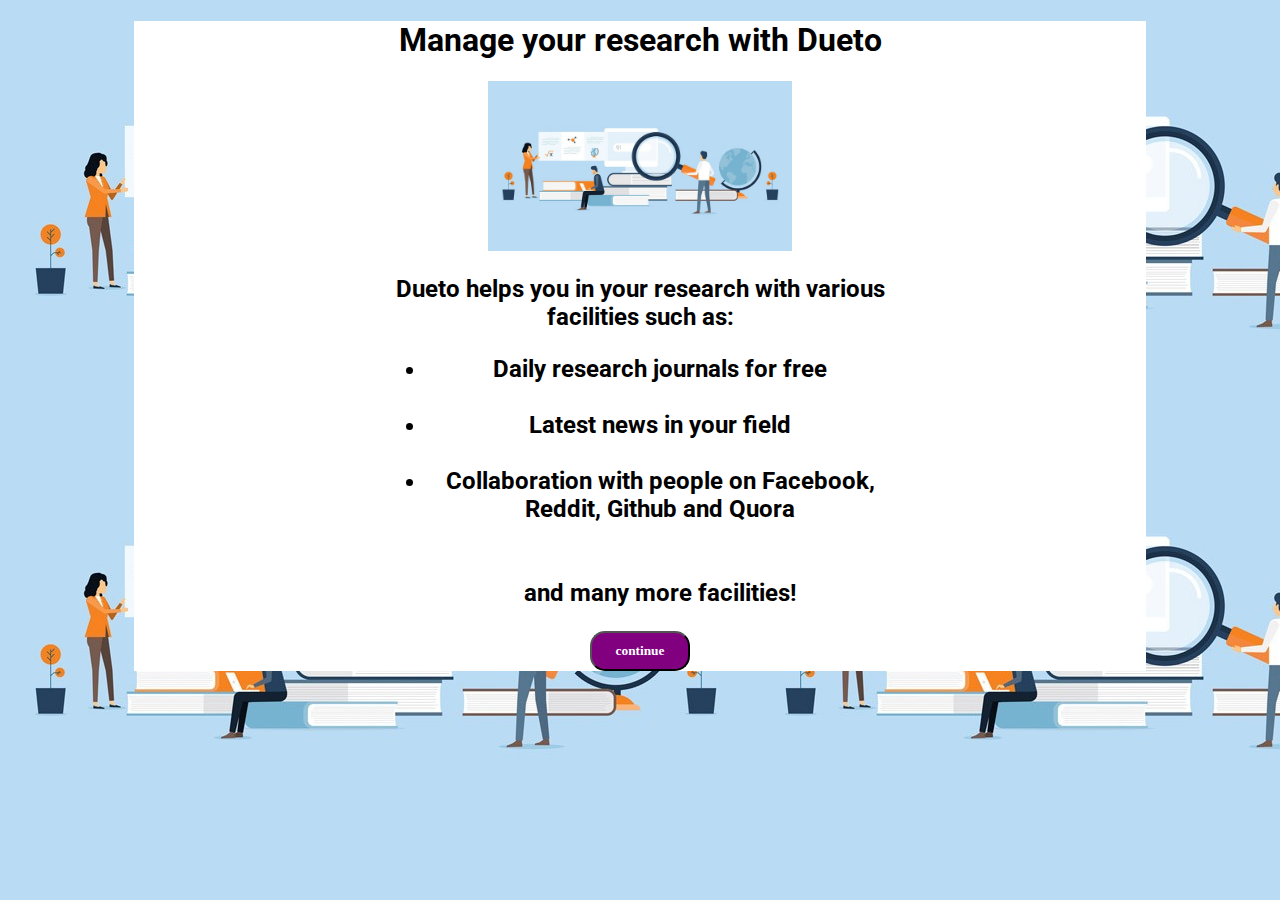
<file: Duetomob/index.html>
<!doctype html>
<html lang="en">
  <head>
    <!-- Required meta tags -->
    <meta charset="utf-8">
    <meta name="viewport" content="width=device-width, initial-scale=1.0">
<title>Dueto</title>
<script></script>
<link rel="stylesheet" href="index.css">
<style>body{
background:url('bg.jpg');
}
#container{
background:white;
width:80%;
margin:auto;
}
button{width:100px;height:40px;}
img{margin:auto;width:30%;}
</style>
</head>
<body><div id="container">
<center><div id="1"><h1>Manage your research with Dueto</h1><img src="bg.jpg">
<br /><h2>Dueto helps you in your research with various facilities such as:
<ul>
<li id="i">Daily research journals for free</li><br />
<li id="ii">Latest news in your field </li><br />
<li id="iii">Collaboration with people on Facebook, Reddit, Github and Quora</li><br />
<br />and many more facilities!
</ul>
</h2>
<a href="c.html"><button>continue</button></a>
</div></center><div></div>
</div></body></html>
</file>
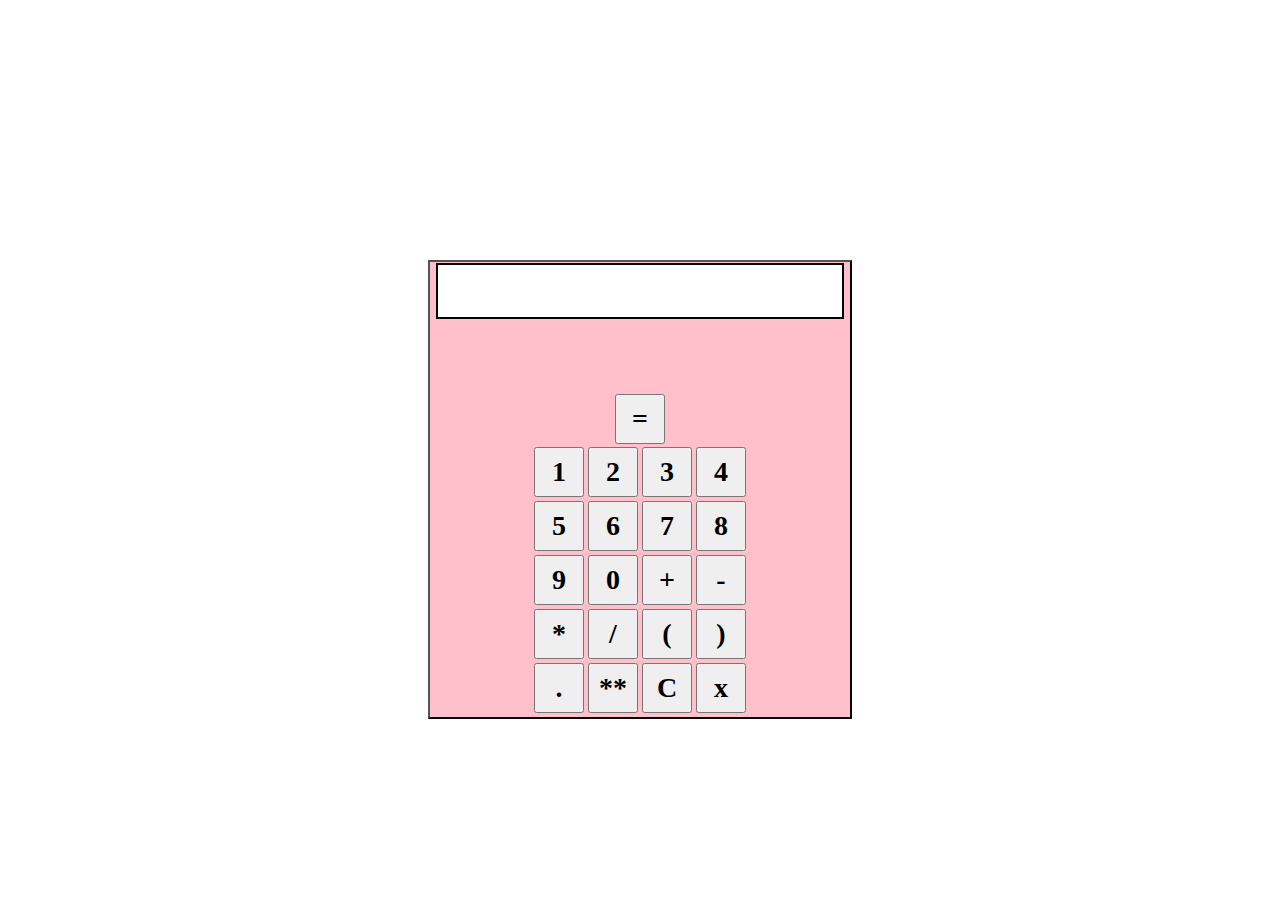
<file: Duetomob/Calculator/index.html>
<!DOCTYPE html>
<html lang="en">
<head>
<meta charset="UTF-8">
<meta name="viewport" content="width=device-width, initial-scale=1.0">
<meta http-equiv="X-UA-Compatible" content="ie=edge">
<title>Calculator</title>
<script>
function add(n){document.getElementById("in").value=document.getElementById("in").value+n;}
function cl(){
document.getElementById("in").value="";
}
function x(){
var a=document.getElementById("in").value.length;
var bsa=document.getElementById("in").value;
var b=a-1;
var ab=bsa.substring(0, b);
document.getElementById("in").value=ab;
}
function e(){document.getElementById("in").value=eval(document.getElementById("in").value);}
</script>
<style>
#div{display:inline;background-color:pink;}
input{width:400px;height:50px;font-size:30px;font-family:cursive;border:2px solid black;}
.number{
font-weight:bold;
font-family:cursive;
font-size:28px;
height:50px;
width:50px;
}
.n{font-weight:bold;
font-family:cursive;
font-size:28px;
height:50px;
width:100px;}
.container{
width:80%;
height:80%;margin:auto;
}
</style>
</head>
<body><br><br><br><br><br><br><br><br><br><br><br><br><br><br>
<div class="container"><center><button id="div"><input type="text" id="in"><br>
<center><table>
<tr><td><button onclick="add('1')" class="number">1</button></td>
<td><button onclick="add('2')" class="number">2</button></td>
<td><button onclick="add('3')" class="number">3</button></td>
<td><button onclick="add('4')" class="number">4</button></td>
<br>
</tr>
<tr><td><button onclick="add('5')" class="number">5</button></td>
<td><button onclick="add('6')" class="number">6</button></td>
<td><button onclick="add('7')" class="number">7</button></td>
<td><button onclick="add('8')" class="number">8</button></td>
<br>
</tr>
<tr><td><button onclick="add('9')" class="number">9</button></td>
<td><button onclick="add('0')" class="number">0</button></td>
<td><button onclick="add('+')" class="number">+</button></td>
<td><button onclick="add('-')" class="number">-</button></td>
<br>
</tr>
<tr><td><button onclick="add('*')" class="number">*</button></td>
<td><button onclick="add('/')" class="number">/</button></td>
<td><button onclick="add('(')" class="number">(</button></td>
<td><button onclick="add(')')" class="number">)</button></td>
<br>
</tr>
<tr><td><button onclick="add('.')" class="number">.</button></td>
<td><button onclick="add('**')" class="number">**</button></td>
<td><button onclick="cl()" class="number">C</button></td>
<td><button onclick="x()" class="number">x</button></td>
<br>
</tr>
<button onclick="e()" class="number">=</button>
</table>
</center>
</button></center>
</div></body>
</html>
</file>
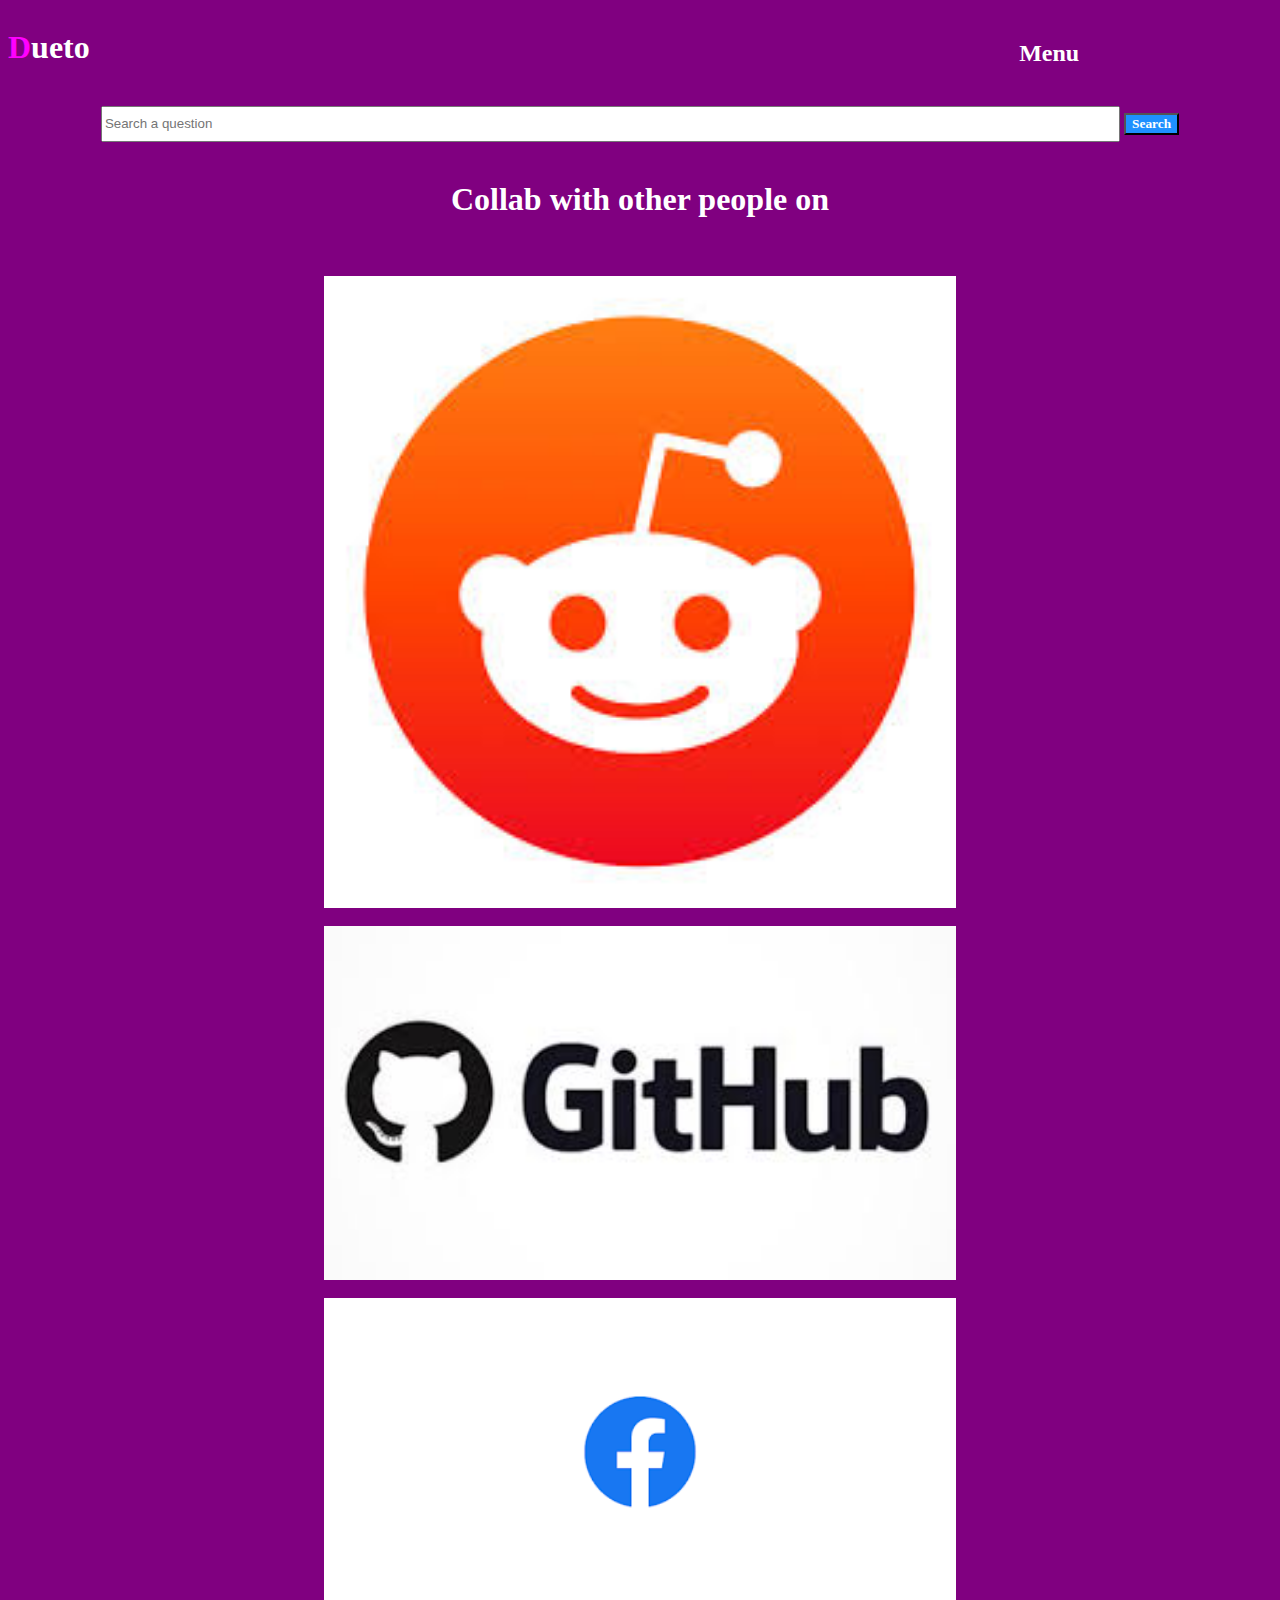
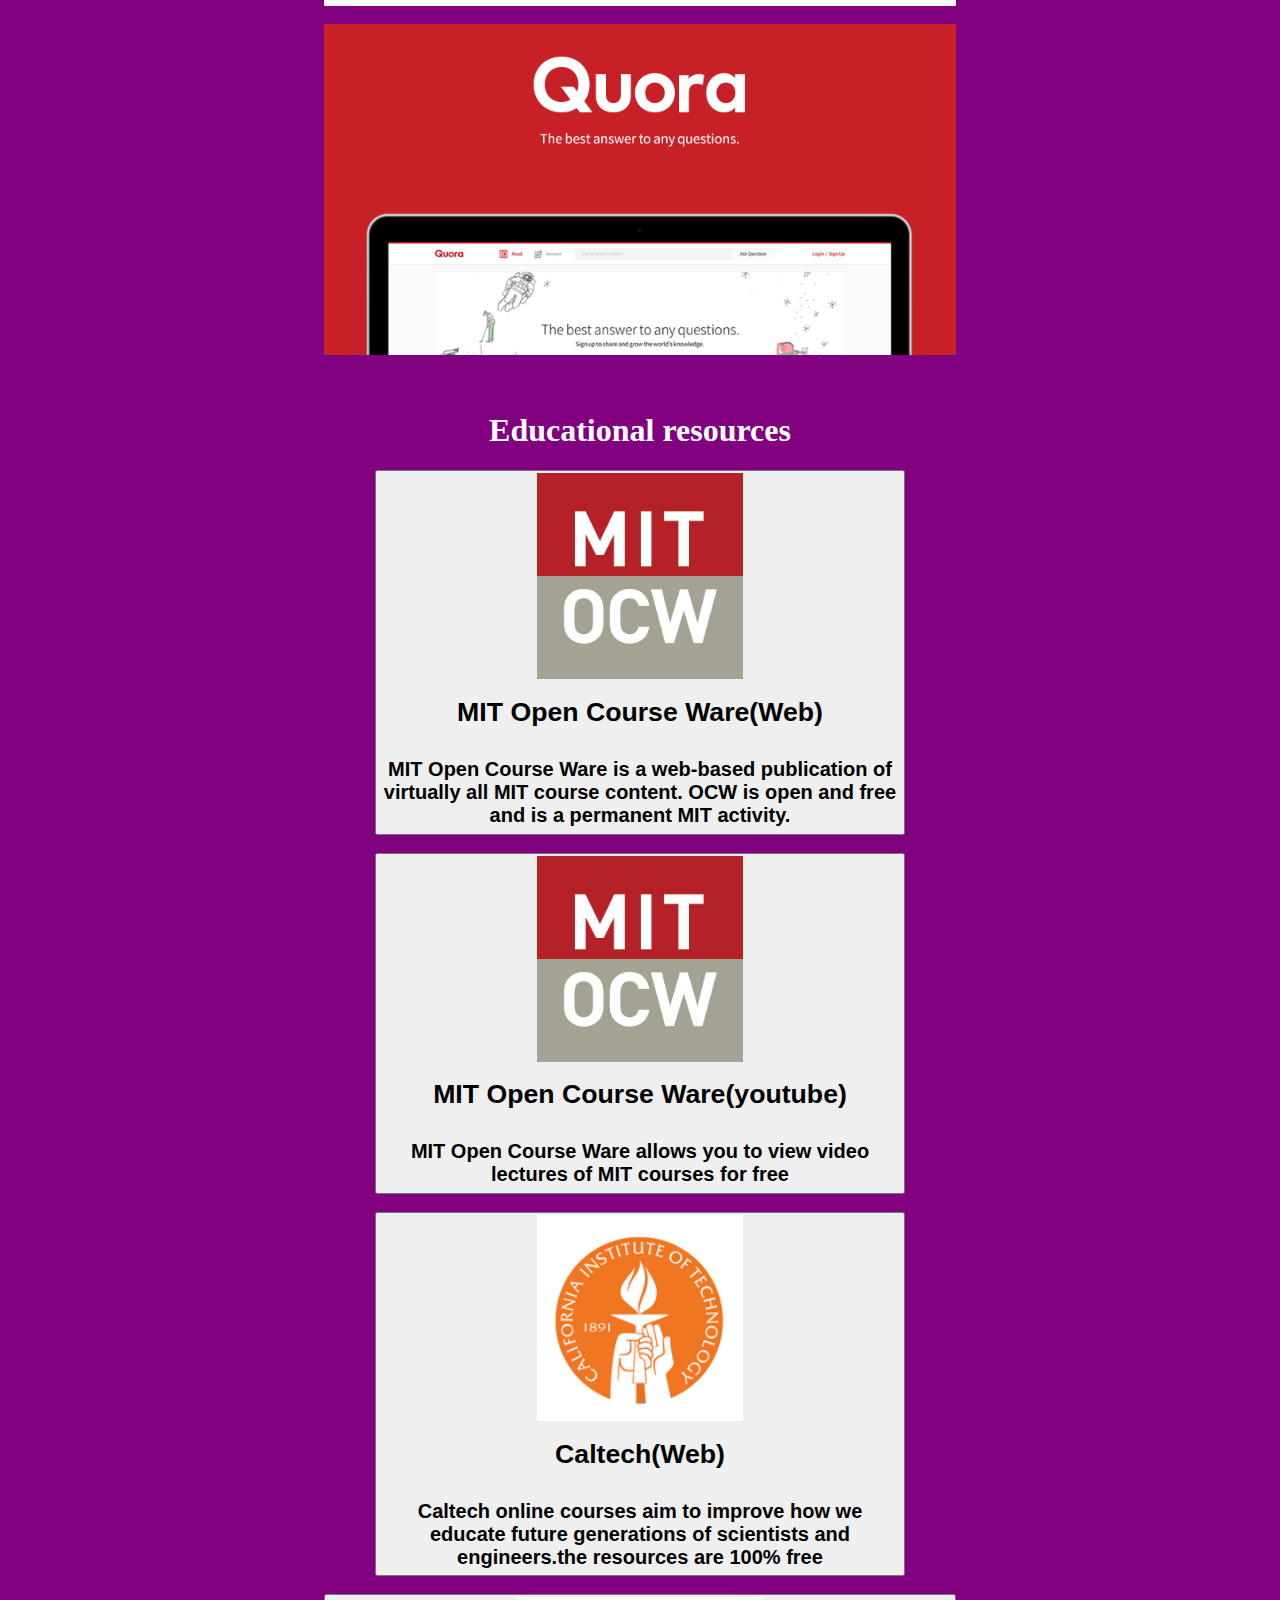
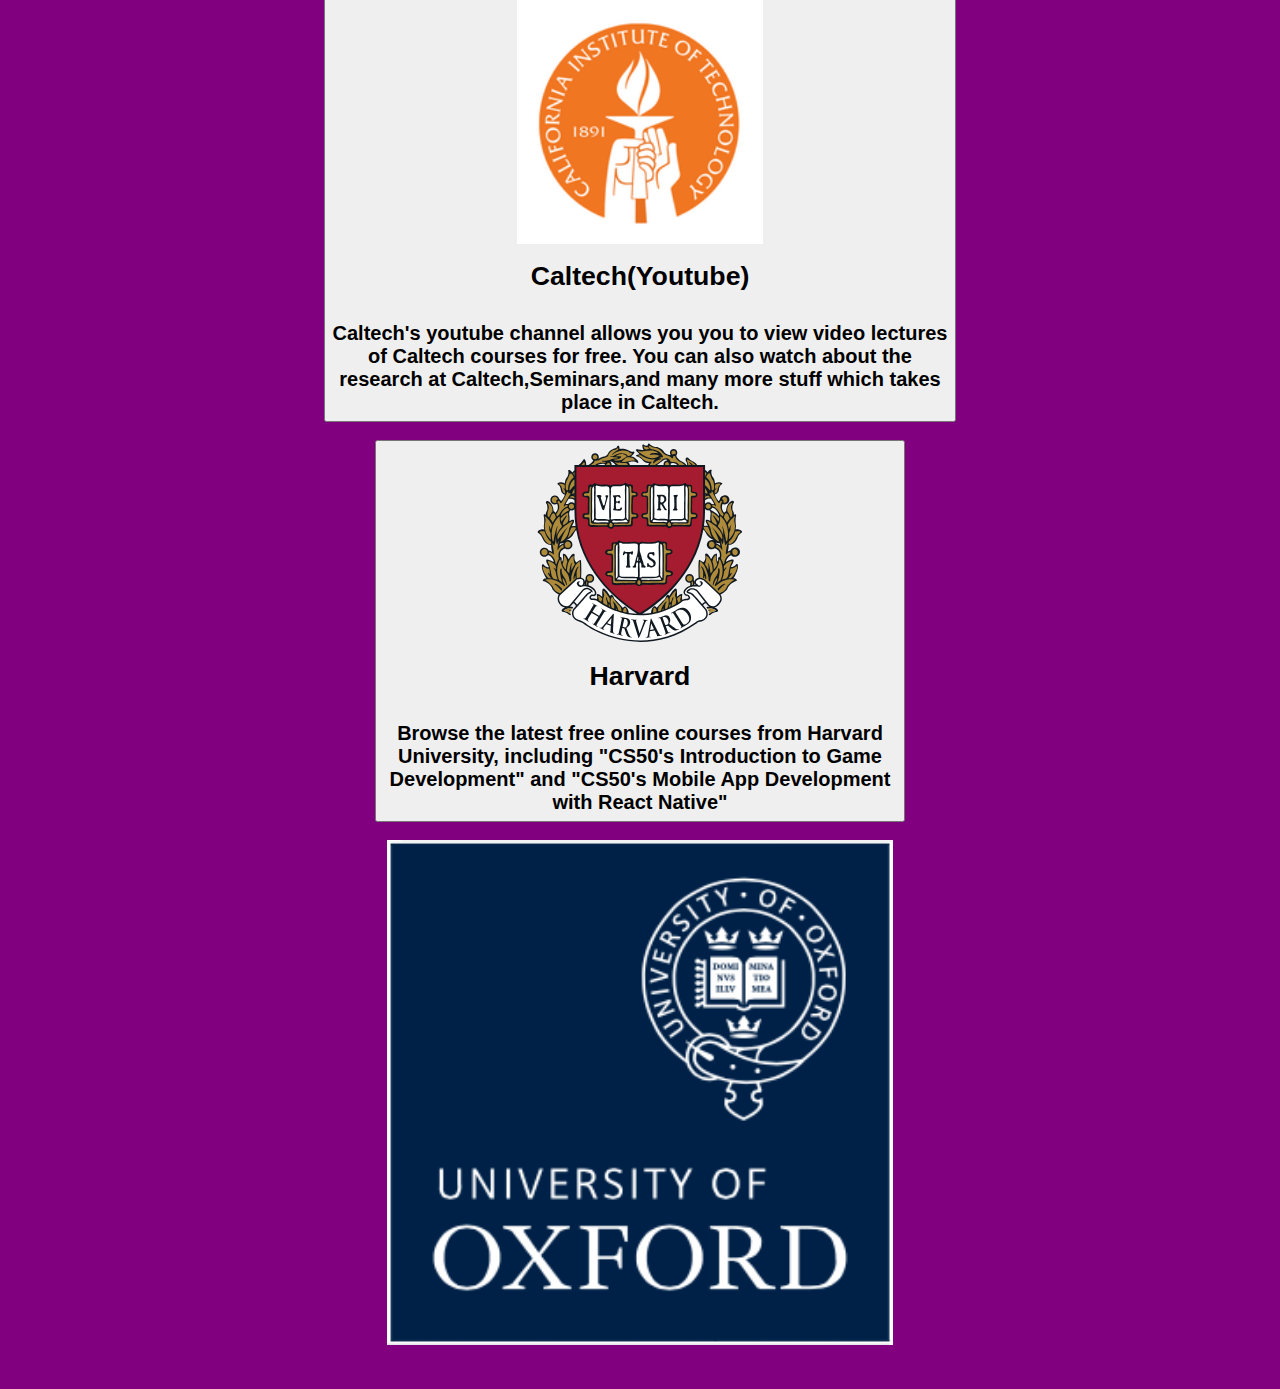
<file: Duetomob/c.html>
<!doctype html>
<html lang="en">
  <head>
<!-- Required meta tags -->
    <meta charset="utf-8">
    <meta name="viewport" content="width=device-width, initial-scale=1.0">
<title>Dueto</title>
<script src="https://ajax.googleapis.com/ajax/libs/jquery/3.5.1/jquery.min.js"></script>
<script>$("document").ready(
function(){
$("#p").dropdown();
}
)</script>
<script>
function search(){
const a=document.getElementById("id").value;
const i="https://www.google.com/search?q=";
const t="&rlz=1C1CHBF_enIN857IN857&oq=hello&aqs=chrome.2.69i57j46j0j46j0j69i61j69i60j69i61.3304j0j7";
const b="&sourceid=chrome&ie=UTF-8";
document.getElementById("id").value="";
document.getElementById("a").href=i+a+t+b;
}
</script>
<style>
body{background:purple;background-size:cover;}
span{color:magenta;}
body{color:white;font-weight:bold;font-family:cursive;}
.wrap{
display:grid;
grid-template-columns:80% 20%;
}
.anime{animation-name:a;animation-duration:1s;position:relative;}
@keyframes a{
0%{left:100000px;}
100%{left:0px;}
}
h2{position:relative;top:12px;}
ul{list-style:none;}
a{text-decoration:none;color:white;}
img{width:50%;margin:auto;display:block;}
#s{background:dodgerblue;color:white;font-family:cursive;font-weight:bold;}
input{height:30px;width:80%;}
#scroll{position:relative;left:500px;background:grey;height:20%;width:12%;padding:7px;
background-color:white;
display:none;
}
#scroll a{color:black;}
.opt img{
width:40%;
margin:auto;
}
.opt{
height:30%;
width:42%;
margin:auto;
}
.drop{
width:25%;
border:1px solid purple;
background-color:purple;
font:bold 23px cursive;
color:white;
}
#cy{
height:30%;
width:50%;
margin:auto;
}
#img{
width:40%;
margin:auto;
}
</style>
</head>
<body>
<div class="anime">
<div class="wrap"><div><h1><span>D</span>ueto</h1></div>
<h2>
<a href="menu.html">Menu</a>         
</h2>
</div><br><center><input type="text" id="id" placeholder="Search a question"> 
<a href="" id="a"><button id="s" onclick="search()">Search</button></a></center><br>
<center><h1>Collab with other people on</h1><br><br>
<a href="https://www.reddit.com/"><img src="reddit.jfif"></a><br><a href="https://github.com/"><img src="gh.jfif"></a> <br><a href="https://www.facebook.com/"><img src="fb.png"></a><br>
<a href="https://quora.com/"><img src="quora.png"></a>
<br><br>
<h1>Educational resources</h1>
<a href="https://ocw.mit.edu/"><button class="opt"><img src="ocw.jpg"><h1>MIT Open Course Ware(Web)</h1>
<h2>MIT Open Course Ware is a web-based publication of virtually all MIT course content. OCW is open and free and is a permanent MIT activity.</h2>
</button></a><br><br>
<a href="https://www.youtube.com/user/MIT"><button class="opt"><img src="ocw.jpg"><h1>MIT Open Course Ware(youtube)</h1>
<h2>MIT Open Course Ware allows you to view video lectures of  MIT courses for free</h2>
</button></a><br><br>
<a href="http://online.caltech.edu/courses"><button class="opt"><img src="ct.png"><h1>Caltech(Web)</h1>
<h2>Caltech online courses aim to improve how we educate future generations of scientists and engineers.the resources are 100% free</h2>
</button></a><br><br>
<a href="https://www.youtube.com/user/caltech"><button class="opt" id="cy"><img src="ct.png"><h1>Caltech(Youtube)</h1>
<h2>Caltech's youtube channel allows you you to view video lectures of  Caltech courses for free.
You can also watch about the research at Caltech,Seminars,and many more stuff which takes place in Caltech.
</h2>
</button></a><br><br>
<a href="https://online-learning.harvard.edu/catalog/free"><button class="opt"><img src="h.svg"><h1>Harvard</h1>
<h2>
Browse the latest free online courses from Harvard University, including "CS50's Introduction to Game Development" and "CS50's Mobile App Development with React Native"
</h2>
</button></a><br><br>
<a href="https://academicearth.org/universities/university-of-oxford/"><img id="img" src="ox.png">
</a><br><br>
</center>
</div>
</body>
</html>
</file>
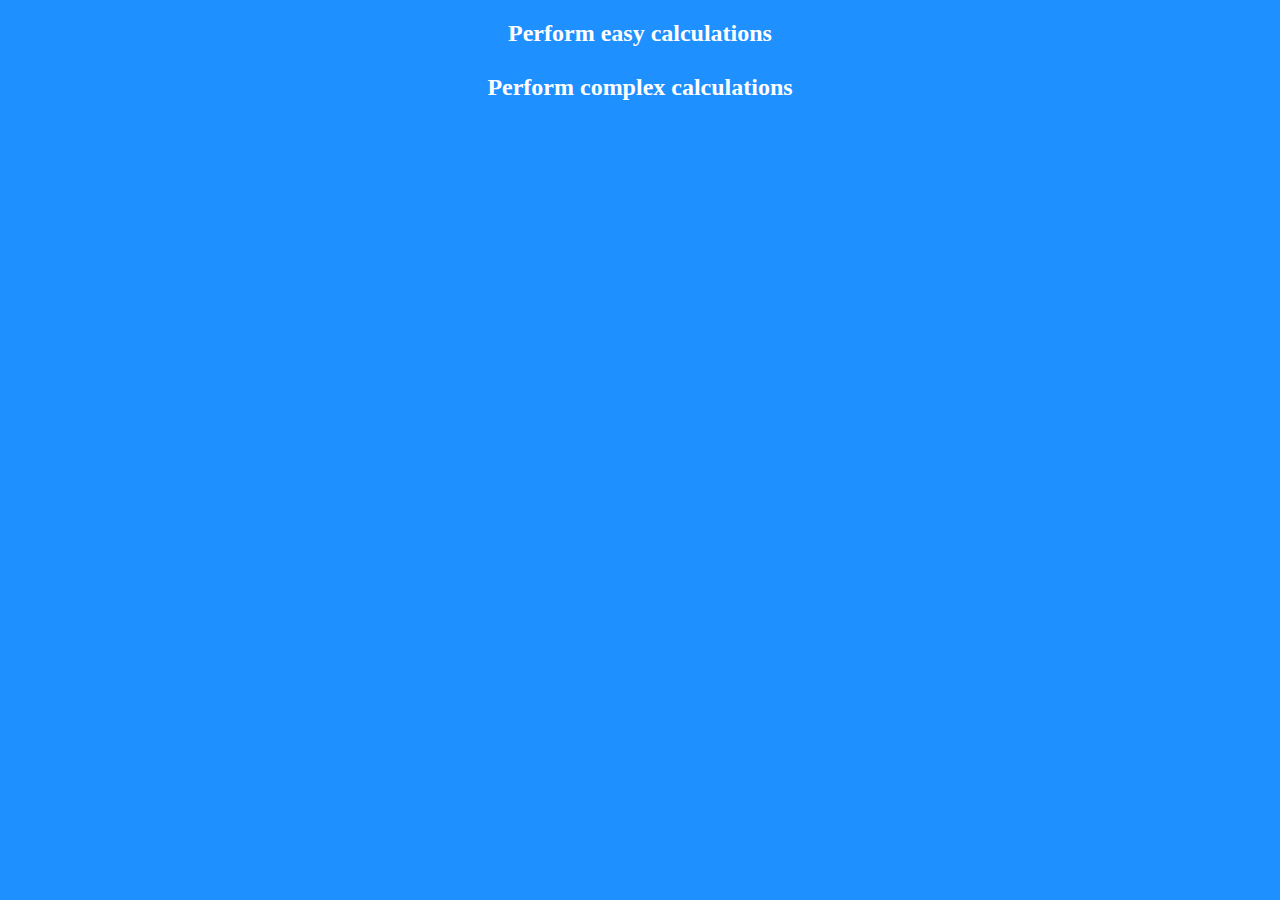
<file: Duetomob/choose.html>
<!doctype html>
<html lang="en">
  <head>
    <!-- Required meta tags -->
    <meta charset="utf-8">
    <meta name="viewport" content="width=device-width, initial-scale=1.0">
<title>Choose</title>
<script>
</script>
<style>
body{background-color:dodgerblue;}
a{text-decoration:none;color:white;font-weight:bold;font-family:cursive;}
#pp{position:relative;right:0px;}
</style>
</head>
<body>
<center><h2><a href="https://ishaanvermaprogrammer.github.io/calc/" id="p">Perform easy calculations</a><br><br><a href="https://jupyter.org/try" id="pp">Perform complex calculations</a>
</h2></center></body>
</html>
</file>
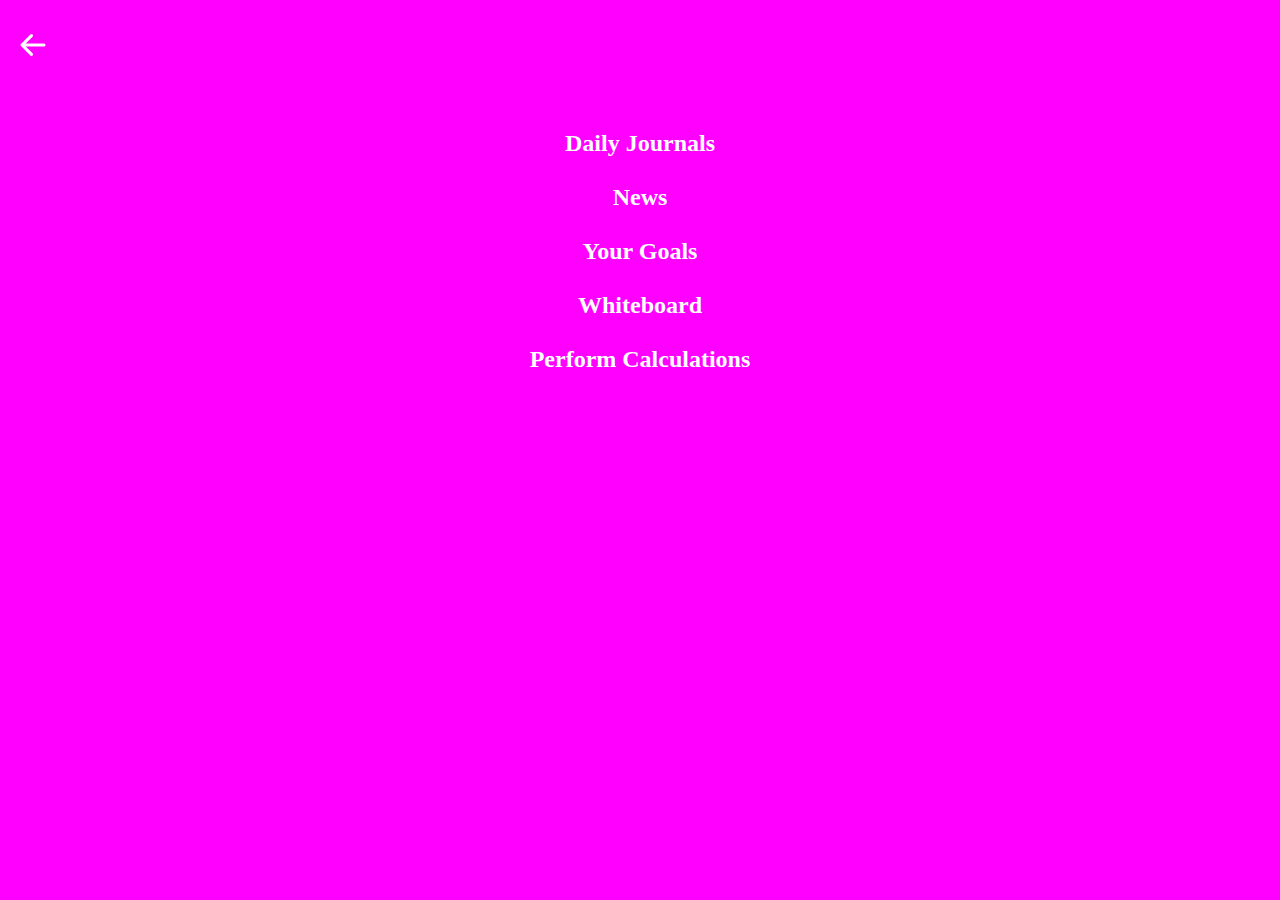
<file: Duetomob/menu.html>
<!doctype html>
<html lang="en">
  <head>
<!-- Required meta tags -->
    <meta charset="utf-8">
    <meta name="viewport" content="width=device-width, initial-scale=1.0">
<title>Dueto</title>
<style>
body{background:magenta;}
a{display:block;color:white;text-decoration:none;font-weight:bold;font-family:cursive;}
#wrap{display:inline;}
</style>
</head>
<body>
<h2><a id="wrap" href="c.html">
<svg width="50" height="50" viewBox="0 0 16 16" class="bi bi-arrow-left-short" fill="white" xmlns="http://www.w3.org/2000/svg"> 
  <path fill-rule="evenodd" d="M7.854 4.646a.5.5 0 0 1 0 .708L5.207 8l2.647 2.646a.5.5 0 0 1-.708.708l-3-3a.5.5 0 0 1 0-.708l3-3a.5.5 0 0 1 .708 0z"/>
  <path fill-rule="evenodd" d="M4.5 8a.5.5 0 0 1 .5-.5h6.5a.5.5 0 0 1 0 1H5a.5.5 0 0 1-.5-.5z"/>
</svg></a><br><br><br><center>
<a href="https://www.researcher-app.com/">Daily Journals</a>&nbsp;&nbsp;
<a href="https://news.google.com/topics/CAAqJggKIiBDQkFTRWdvSUwyMHZNRFp0Y1RjU0FtVnVHZ0pKVGlnQVAB?hl=en-IN&gl=IN&ceid=IN%3Aen">News</a>&nbsp;&nbsp;
<a href="https://keep.google.com/u/0/">Your Goals</a>&nbsp;&nbsp;
<a href="paint.html">Whiteboard</a>&nbsp;&nbsp;
<a href="choose.html">Perform Calculations</a>              
</h2></center>
</body>
</html>
</file>
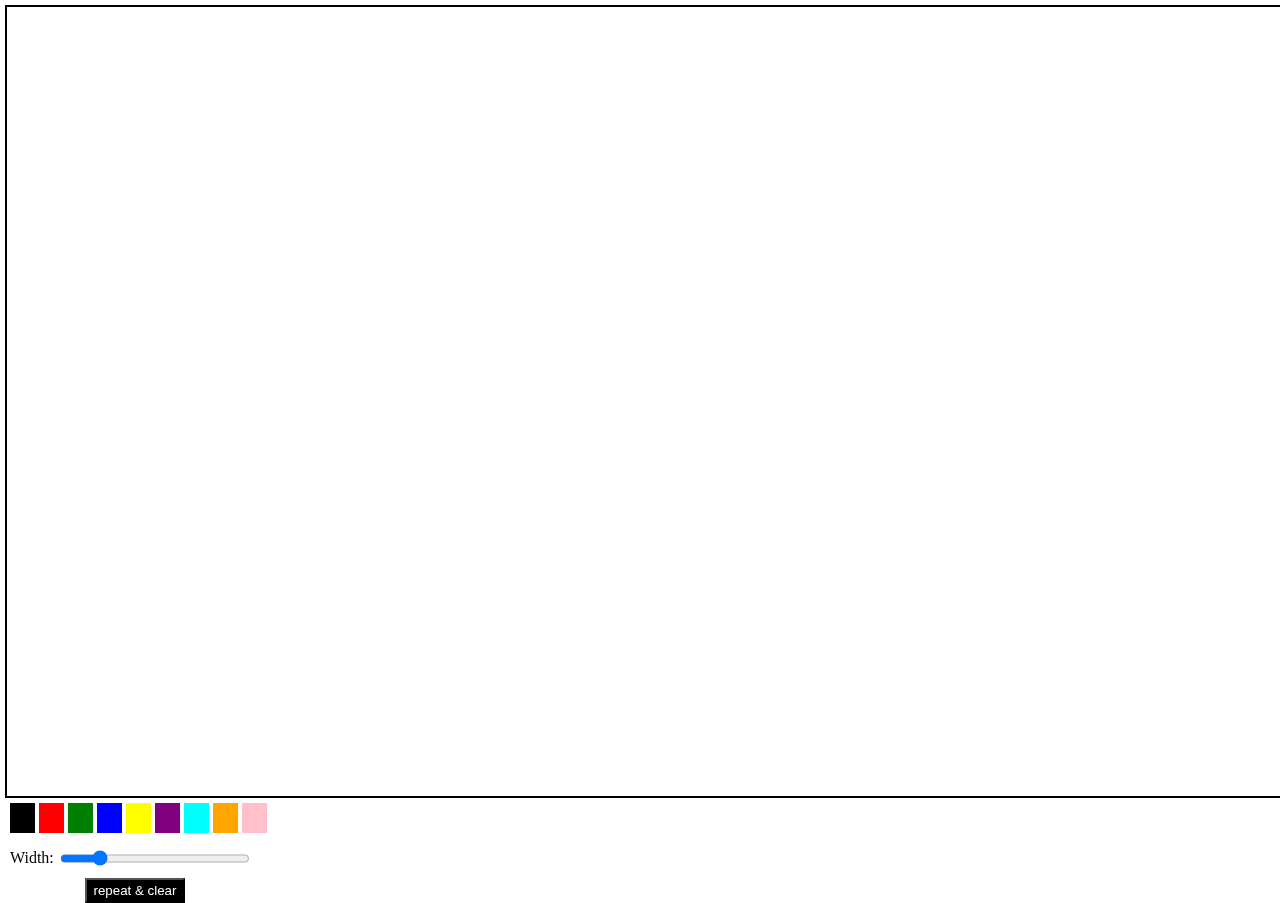
<file: Duetomob/paint.html>
<!DOCTYPE html>
<html lang="en" dir="ltr">
  <head>
<meta name="viewport" content="width=device-width, initial-scale=1.0">
        <script>
         window.onload = () => {
  let canvas = document.getElementById('canvas');
  canvas.style.margin = '5px';
  canvas.width = window.innerWidth - 15;
  canvas.height = window.innerHeight - 120;
  let ctx = canvas.getContext('2d');

  let coords = [];
  let coordsTouches = [];
  let replayColors = [];
  let replayWidth = [];

  let colorValue = 'black';
  let widthValue = '10';

  let colors = document.querySelectorAll('button');
  let repeatButton = document.querySelector('#repeat');
  let widthChangerInput = document.querySelector('#widthChanger');

  for(let color of colors) {
	color.style.background = color.id;
	color.onclick = () => {
	  colorValue = color.id;
	};
  }

  //for mobile
  widthChangerInput.ontouchend = () => {
	widthValue = widthChangerInput.value;
  };

  canvas.ontouchstart = (e) => {
	 //only 1 touch...
	 if (e.touches.length > 1) {
		canvas.ontouchmove = null;
	  	return;
	 }	else {
		ctx.beginPath();
		ctx.strokeStyle = colorValue;
		ctx.lineWidth = widthValue;
		ctx.linejoin = 'miter';
		ctx.miterLimit = 1;
		ctx.lineCap = 'round';

		replayColors.push(colorValue);
		replayWidth.push(widthValue);

		coordsTouches.push('down','down');

		canvas.ontouchmove = (e) => {
		  let x = e.changedTouches['0'].clientX;
		  let y = e.changedTouches['0'].clientY;

		  coordsTouches.push(x,y);

		  ctx.lineTo(x,y);
		  ctx.stroke();

		  canvas.ontouchend = () => {
			canvas.ontouchmove = null;
			ctx.beginPath();
			coordsTouches.push('up','up');
		 };
	   };
	 }
	 return false;
  };

  //for PC
  widthChangerInput.onmouseup = () => {
	widthValue = widthChangerInput.value;
  };

  canvas.onmousedown = () => {
	ctx.beginPath();
	ctx.strokeStyle = colorValue;
	ctx.lineWidth = widthValue;
	ctx.linejoin = 'miter';
	ctx.miterLimit = 1;
	ctx.lineCap = 'round';

	replayColors.push(colorValue);
	replayWidth.push(widthValue);

	coords.push('down','down');

	canvas.onmousemove = (e) => {
	  let x = e.clientX;
	  let y = e.clientY;

	  coords.push(x,y);

	  ctx.lineTo(x,y);
	  ctx.stroke();

	 canvas.onmouseup = canvas.onmouseleave = () => {
	   canvas.onmousemove = null;
	   ctx.beginPath();
	   coords.push('up','up');
	  };
	};
	return false;
  };

  repeatButton.onclick = () => {
	ctx.clearRect(0,0,canvas.width,canvas.height);
	let timer = setInterval(() => {

	  let x = coords.shift() || coordsTouches.shift();
	  let y = coords.shift() || coordsTouches.shift();

	  if (x == 'down' || y == 'down') {
		 ctx.lineWidth = replayWidth.shift();
		 ctx.strokeStyle = replayColors.shift();
	  }

	  if (x == 'up' || y == 'up') {
		 ctx.beginPath();
	  }

	  //forbid drawing when replaying...
	  if (coords.length > 0 || coordsTouches.length > 0) {
		canvas.onmousedown = canvas.ontouchstart = canvas.onmousemove = canvas.onmouseup = canvas.onmouseleave = canvas.ontouchend = canvas.ontouchmove = null;
	  } else {
	  //else allow drawing...
	  //for PC
	  canvas.onmousedown = () => {
  		ctx.beginPath();
		ctx.strokeStyle = colorValue;
		ctx.lineWidth = widthValue;
  		ctx.linejoin = 'miter';
  		ctx.miterLimit = 1;
  		ctx.lineCap = 'round';

		replayColors.push(colorValue);
		replayWidth.push(widthValue);

		coords.push('down','down');

  		canvas.onmousemove = (e) => {
  		  let x = e.clientX;
  		  let y = e.clientY;

  		  coords.push(x,y);

  		  ctx.lineTo(x,y);
  		  ctx.stroke();

  		  canvas.onmouseup = canvas.onmouseleave = () => {
  			canvas.onmousemove = null;
  			ctx.beginPath();
  			coords.push('up','up');
  		 };
  	   };
  	   return false;
	 };
	 
	  //for mobile
	  canvas.ontouchstart = (e) => {
		 //only 1 touch...
		 if (e.touches.length > 1) {
			canvas.ontouchmove = null;
	  		return;
		 }	else {
			ctx.beginPath();
			ctx.strokeStyle = colorValue;
			ctx.lineWidth = widthValue;
			ctx.linejoin = 'miter';
			ctx.miterLimit = 1;
			ctx.lineCap = 'round';

			replayColors.push(colorValue);
			replayWidth.push(widthValue);

			coordsTouches.push('down','down');

			canvas.ontouchmove = (e) => {
			  let x = e.changedTouches['0'].clientX;
			  let y = e.changedTouches['0'].clientY;

			  coordsTouches.push(x,y);

			  ctx.lineTo(x,y);
			  ctx.stroke();

			  canvas.ontouchend = () => {
				canvas.ontouchmove = null;
				ctx.beginPath();
				coordsTouches.push('up','up');
			 };
		   };
		 }
		 return false;
	  };	 
   }

	  if (x == undefined || y == undefined) {
		clearInterval(timer);
		return;
	  }

	  ctx.lineTo(x,y);
	  ctx.stroke();
	}, 10);
  };
};

        </script>
        <style>
          html, body {
	position: fixed;
  }

  #widthChanger {
	margin-top: 15px;
	left: 60px;
	height: 15px;
	width: 190px;
  }

  button {
	position: relative;
	left: 10px;
	bottom: 0;
	width: 25px;
	height: 30px;
	border: none;
  }

  span {
	position: relative;
	margin-left: 10px;
	top: -3px;
  }

  #repeat {
	margin-left: 85px;
	margin-top: 8px;
	width: 100px;
	height: 25px;
	background: black;
	color: white;
  }
canvas{width:100%;height:100%;margin:auto;}
        </style>
	<meta charset="utf-8">
	<title>Paint</title>	
  </head>
  <body style='margin: 0; padding: 0;'>
	<canvas id="canvas" style='display: block; border: 2px solid #000;'></canvas>
	<button type="button" name="button" id='black'></button>
	<button type="button" name="button" id='red'></button>
	<button type="button" name="button" id='green'></button>
	<button type="button" name="button" id='blue'></button>
	<button type="button" name="button" id='yellow'></button>
	<button type="button" name="button" id='purple'></button>
	<button type="button" name="button" id='aqua'></button>
	<button type="button" name="button" id='orange'></button>
	<button type="button" name="button" id='pink'></button>
	<br />
	<span>Width:</span>
	<input type='range' id='widthChanger' value="10" min="1" max="50"/>
	<br />
	<input type="button" value="repeat & clear" id='repeat'/>
  </body>
</html>
</file>
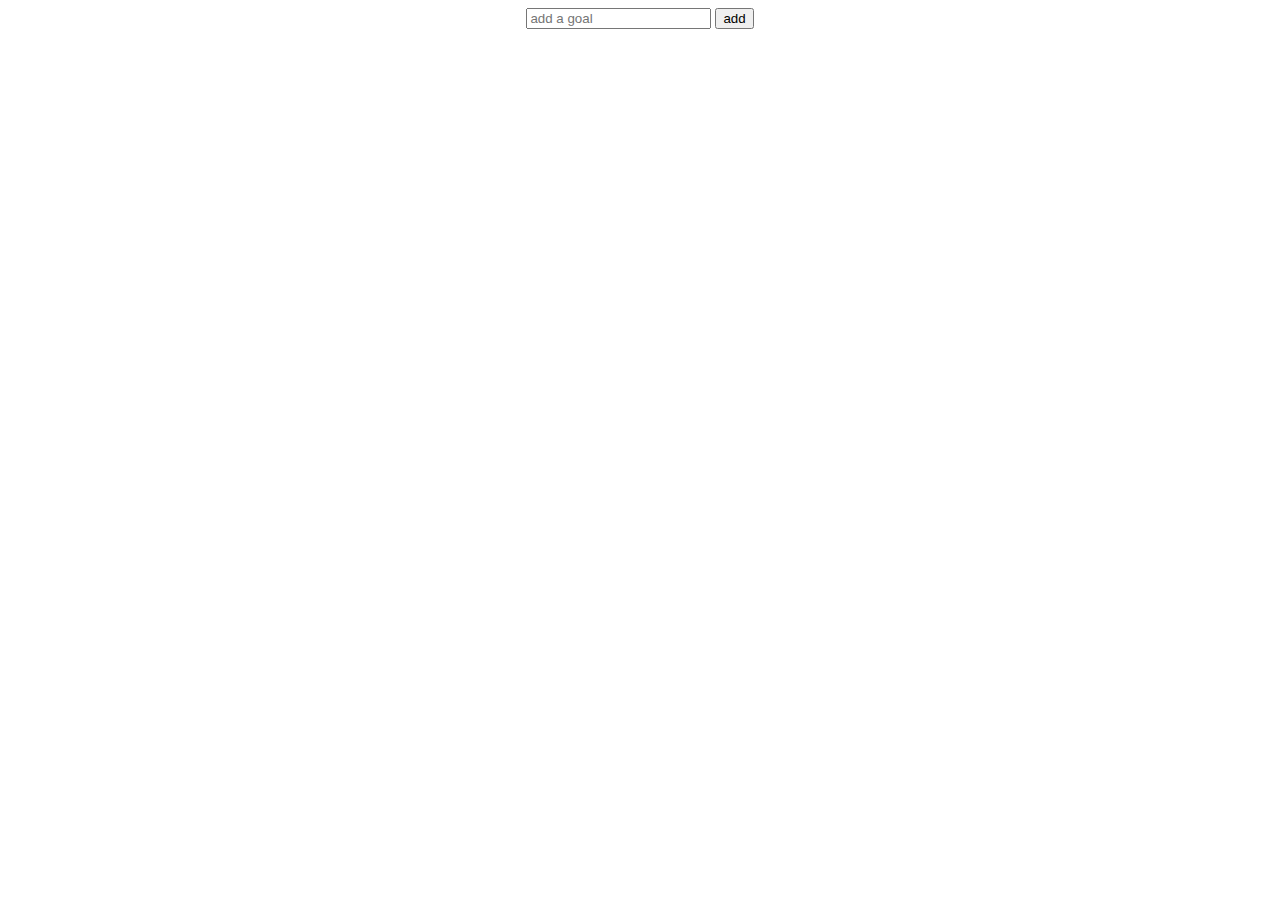
<file: Duetomob/quora.html>
<!doctype html>
<html lang="en">
  <head>
    <!-- Required meta tags -->
    <meta charset="utf-8">
    <meta name="viewport" content="width=device-width, initial-scale=1.0">
<title>Your Goals</title>
<script src="https://ajax.googleapis.com/ajax/libs/jquery/3.5.1/jquery.min.js"></script>
<script>
function add(){
const a=document.getElementById("tn").value;
const b=document.createElement("li");
b.innerHTML=`<textarea disabled>${a}</textarea><button id="d">Edit</button>`;
document.getElementById("todo container").appendChild(b);
}
$(
function(){
$("#d").on('click', function(){
alert(1);
})
}
)
</script>
<script>
</script>
<style>
</style>
</head>
<body>
<center><input type="text" id="tn" placeholder="add a goal"> <button onclick="add()">add</button>
<ul id="todo container"></ul>
</center>
</body>
</html>
</file>
<file: Duetomob/index.css>
@import url('https://fonts.googleapis.com/css2?family=Roboto:ital,wght@0,500;1,300&display=swap');
body{}
#container{
color:black;font-family: 'Roboto', sans-serif;
margin:auto;
}
h2{height:80%;width:50%;}
ul{text-align:center;}
li{position:relative;}
li ul{color:white;}
button{background:purple;color:white;font-weight:bold;font-family:cursive;width:5%;height:20%;
border-radius:15px;
}
</file>
